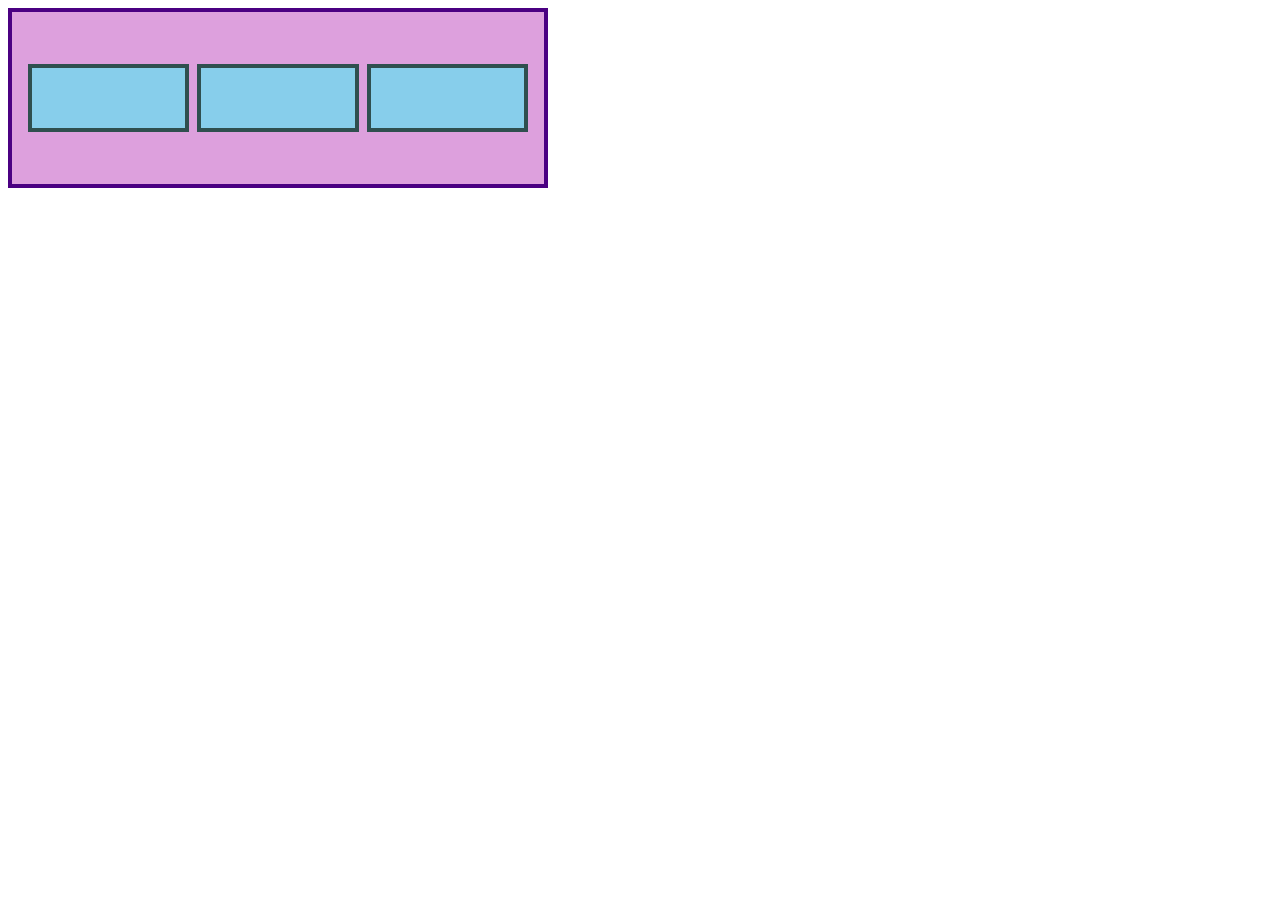
<file: css_foundations/index.html>
<!DOCTYPE html>
<html>
  <head>
    <title> TOPS Margin & Padding Practice </title>
    <meta charset = "UTF-8">
    <link rel="stylesheet" href = "style.css">
  </head>
  <body>
    <div class="container">
      <div class="item"></div>
      <div class="item"></div>
      <div class="item"></div>
    </div
  </body>









</html>
</file>
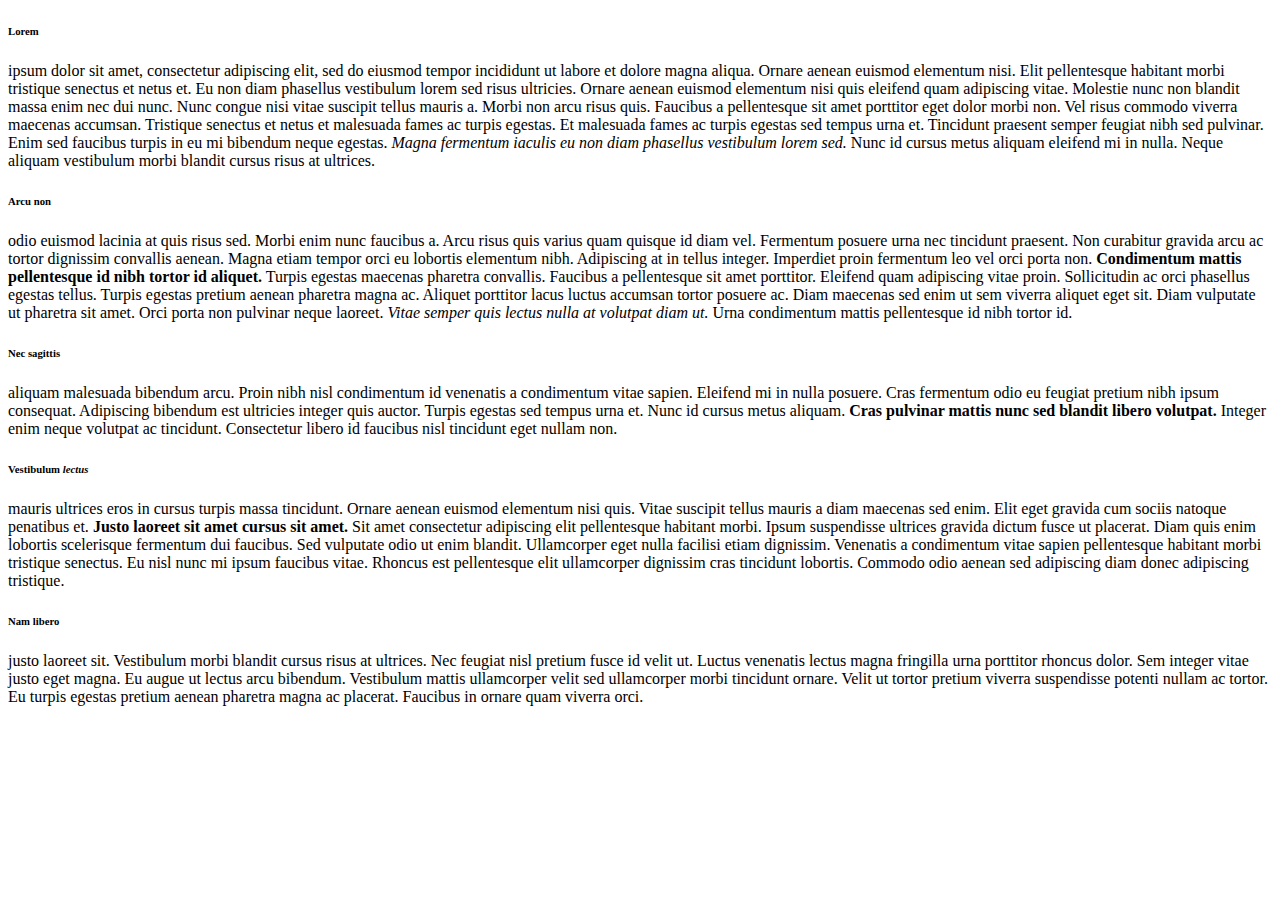
<file: HTML/index.html>
<!DOCTYPE html>

<html, lang="en">
    <head>
        <title>
            My First Website
        </title>
        <meta charset = "UTF-8">
    </head>
    <body>
        <p><h6>Lorem</h6> ipsum dolor sit amet, consectetur adipiscing elit, sed do eiusmod tempor incididunt ut labore et dolore magna aliqua.
         Ornare aenean euismod elementum nisi. Elit pellentesque habitant morbi tristique senectus et netus et. 
         Eu non diam phasellus vestibulum lorem sed risus ultricies. Ornare aenean euismod elementum nisi quis eleifend quam adipiscing vitae.
         Molestie nunc non blandit massa enim nec dui nunc. Nunc congue nisi vitae suscipit tellus mauris a. Morbi non arcu risus quis. 
         Faucibus a pellentesque sit amet porttitor eget dolor morbi non. Vel risus commodo viverra maecenas accumsan. 
         Tristique senectus et netus et malesuada fames ac turpis egestas. Et malesuada fames ac turpis egestas sed tempus urna et. 
         Tincidunt praesent semper feugiat nibh sed pulvinar. Enim sed faucibus turpis in eu mi bibendum neque egestas. 
         <em>Magna fermentum iaculis eu non diam phasellus vestibulum lorem sed.</em> Nunc id cursus metus aliquam eleifend mi in nulla. 
         Neque aliquam vestibulum morbi blandit cursus risus at ultrices.
        </p>

        <p><h6>Arcu non</h6> odio euismod lacinia at quis risus sed. Morbi enim nunc faucibus a. Arcu risus quis varius quam quisque id diam vel.
         Fermentum posuere urna nec tincidunt praesent. Non curabitur gravida arcu ac tortor dignissim convallis aenean. 
         Magna etiam tempor orci eu lobortis elementum nibh. Adipiscing at in tellus integer. Imperdiet proin fermentum leo vel orci porta non. 
         <strong>Condimentum mattis pellentesque id nibh tortor id aliquet.</strong> Turpis egestas maecenas pharetra convallis. Faucibus a pellentesque sit amet porttitor. 
         Eleifend quam adipiscing vitae proin. Sollicitudin ac orci phasellus egestas tellus. Turpis egestas pretium aenean pharetra magna ac. 
         Aliquet porttitor lacus luctus accumsan tortor posuere ac. Diam maecenas sed enim ut sem viverra aliquet eget sit. Diam vulputate ut pharetra sit amet. 
         Orci porta non pulvinar neque laoreet. <em>Vitae semper quis lectus nulla at volutpat diam ut.</em> Urna condimentum mattis pellentesque id nibh tortor id.
        </p>
        <p><h6>Nec sagittis</h6> aliquam malesuada bibendum arcu. Proin nibh nisl condimentum id venenatis a condimentum vitae sapien. Eleifend mi in nulla posuere. 
        Cras fermentum odio eu feugiat pretium nibh ipsum consequat. Adipiscing bibendum est ultricies integer quis auctor. Turpis egestas sed tempus urna et. 
        Nunc id cursus metus aliquam. <strong>Cras pulvinar mattis nunc sed blandit libero volutpat.</strong> Integer enim neque volutpat ac tincidunt. 
        Consectetur libero id faucibus nisl tincidunt eget nullam non.
        </p>
        <p>
        <h6>Vestibulum <em>lectus</em></h6> mauris ultrices eros in cursus turpis massa tincidunt. Ornare aenean euismod elementum nisi quis. 
        Vitae suscipit tellus mauris a diam maecenas sed enim. Elit eget gravida cum sociis natoque penatibus et. 
        <strong>Justo laoreet sit amet cursus sit amet.</strong> Sit amet consectetur adipiscing elit pellentesque habitant morbi. 
        Ipsum suspendisse ultrices gravida dictum fusce ut placerat. Diam quis enim lobortis scelerisque fermentum dui faucibus. 
        Sed vulputate odio ut enim blandit. Ullamcorper eget nulla facilisi etiam dignissim. 
        Venenatis a condimentum vitae sapien pellentesque habitant morbi tristique senectus. Eu nisl nunc mi ipsum faucibus vitae. 
        Rhoncus est pellentesque elit ullamcorper dignissim cras tincidunt lobortis. Commodo odio aenean sed adipiscing diam donec adipiscing tristique.
        </p>
        <p>
        <h6>Nam libero</h6> justo laoreet sit. Vestibulum morbi blandit cursus risus at ultrices. Nec feugiat nisl pretium fusce id velit ut. 
        Luctus venenatis lectus magna fringilla urna porttitor rhoncus dolor. Sem integer vitae justo eget magna. Eu augue ut lectus arcu bibendum. 
        Vestibulum mattis ullamcorper velit sed ullamcorper morbi tincidunt ornare. Velit ut tortor pretium viverra suspendisse potenti nullam ac tortor. 
        Eu turpis egestas pretium aenean pharetra magna ac placerat. Faucibus in ornare quam viverra orci.
        </p>
    </body>


</html>
</file>
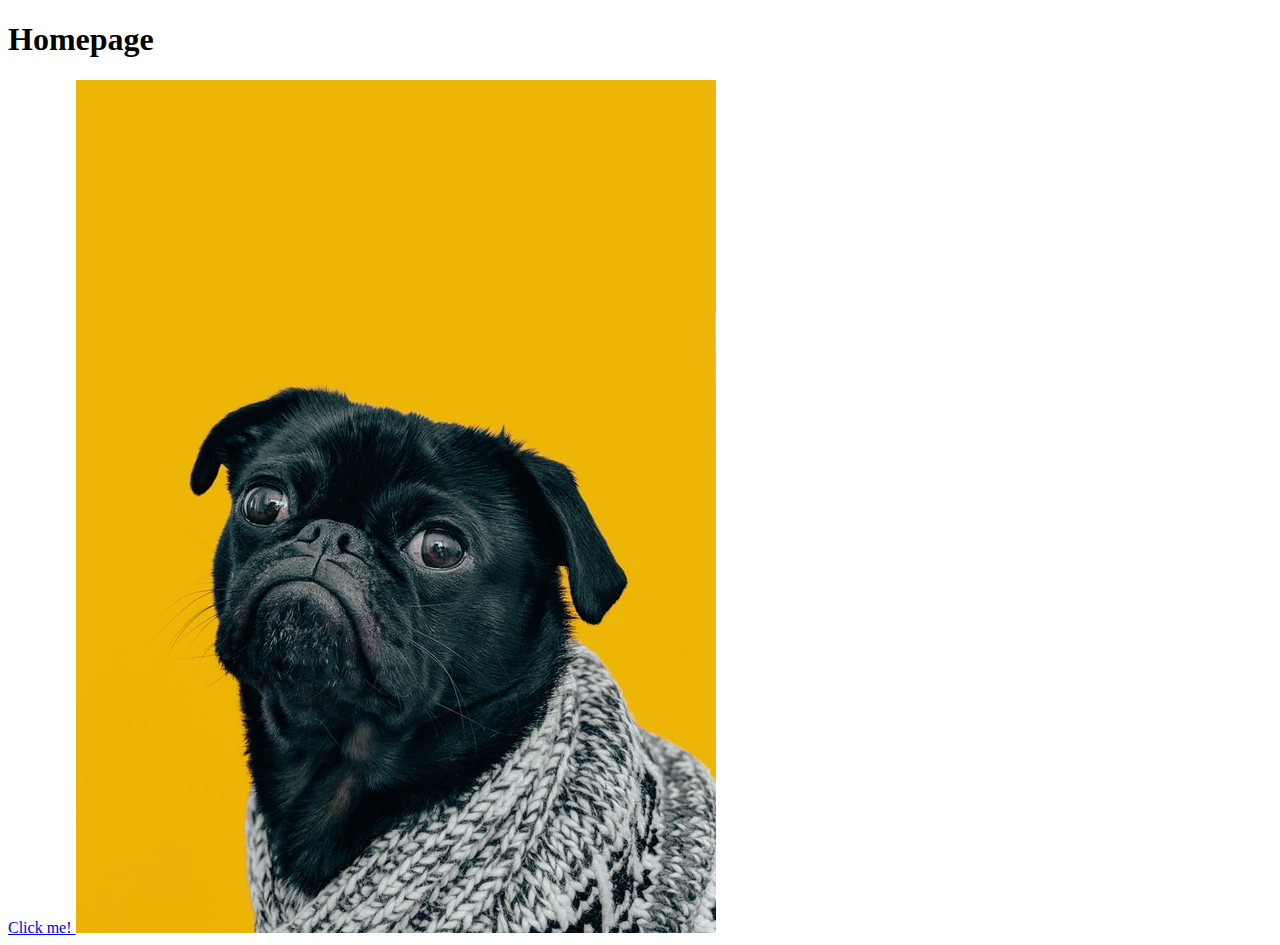
<file: odin-links-and-images/index.html>
<!DOCTYPE html>
<html, lang = "en">
    <head>
        <title>
            TOP Links & Images
        </title>
        <meta charset = "UTF-8">
    </head>
    <body>
        <h1> Homepage </h1>
        <!href stands for hyperlink reference>
        <a href = "./pages/about.html"> Click me! </a>
        <img src = "./images/dog.jpg" alt = "A very handsome boi">
    </body>






</html>
</file>
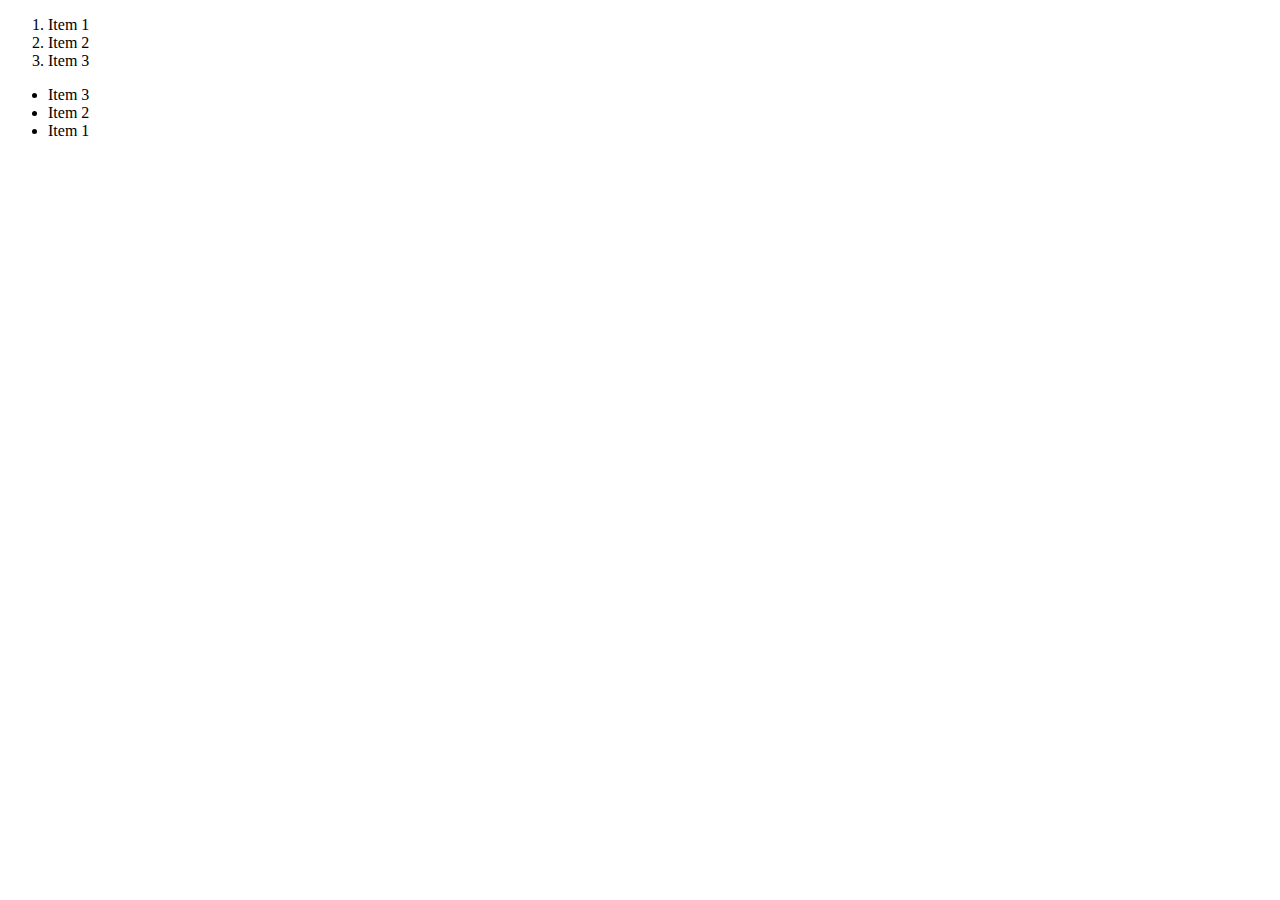
<file: HTML/list.html>
<!DOCTYPE html>
<html>
    <head>
        <title>
            ListyWisty
        </title>
        <meta charset = "UTF-8">
    </head>
    <body>
        <ol>
            <li>Item 1</li>
            <li>Item 2</li>
            <li>Item 3</li>
        </ol>
        <ul>
            <li> Item 3 </li>
            <li> Item 2 </li>
            <li> Item 1 </li>
        </ul>
    </body>




</html>
</file>
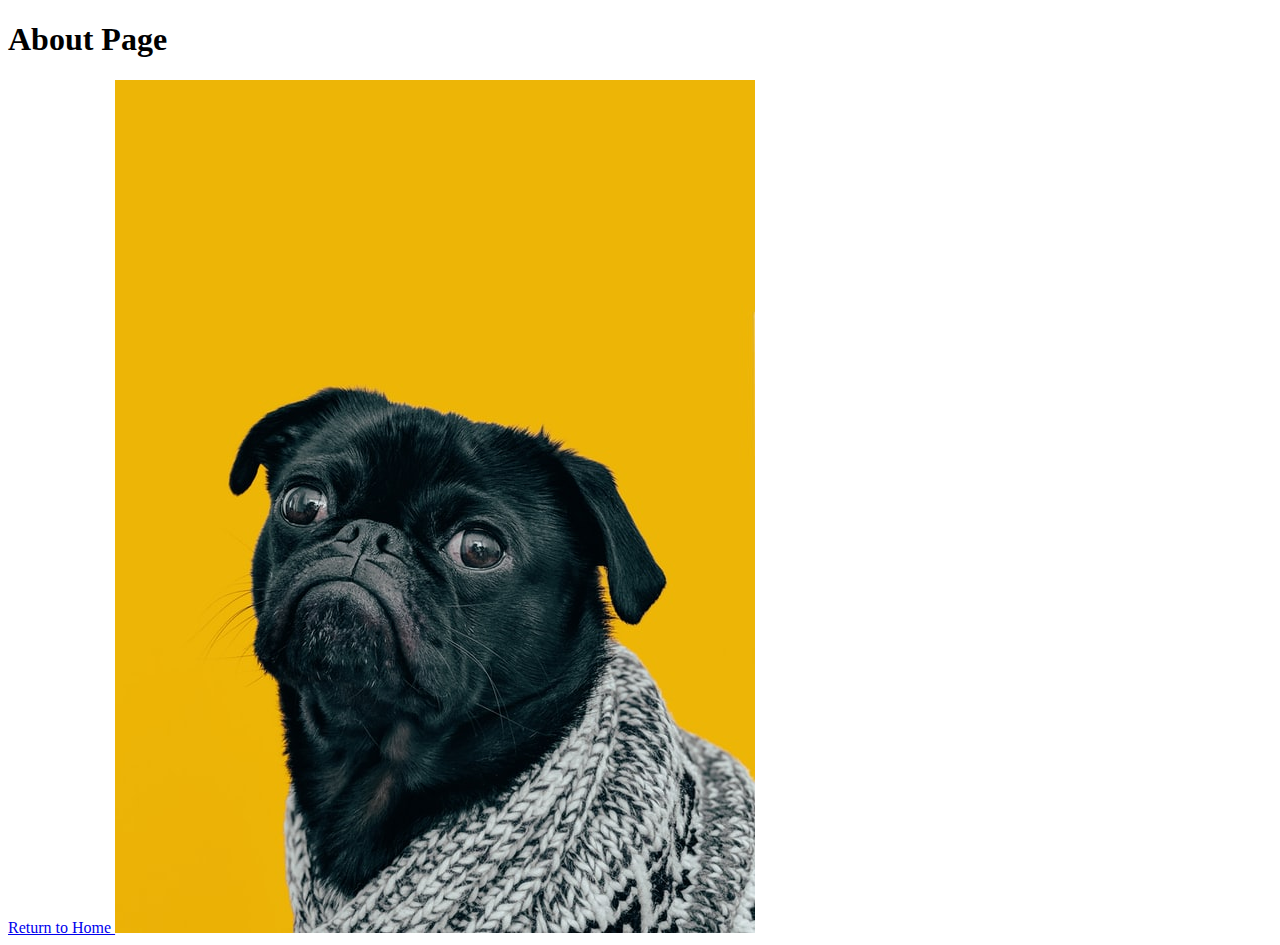
<file: odin-links-and-images/pages/about.html>
<!DOCTYPE html>
<html, lang = "en">
    <head>
        <title>
            TOP Links & Images
        </title>
        <meta charset = "UTF-8">
    </head>
    <body>
        <h1>
            About Page
        </h1>
        <!the root file does not need to include the path>
        <a href = "../index.html"> Return to Home </a>
        <img src = "../images/dog.jpg" alt = "A very handsome boi">
    </body>






</html>
</file>
<file: css_foundations/style.css>
.container {
  height: 140px;
  width: 500px;
  padding: 16px;
  background: plum;
  border: 4px solid indigo;
  display: flex;
  justify-content: center;
  align-items: center;
  gap: 8px;
  flex-flow: row nowrap;
}

.item {
  height: 60px;
  border: 4px solid darkslategray;
  background: skyblue;
  flex: 1;
}
</file>
